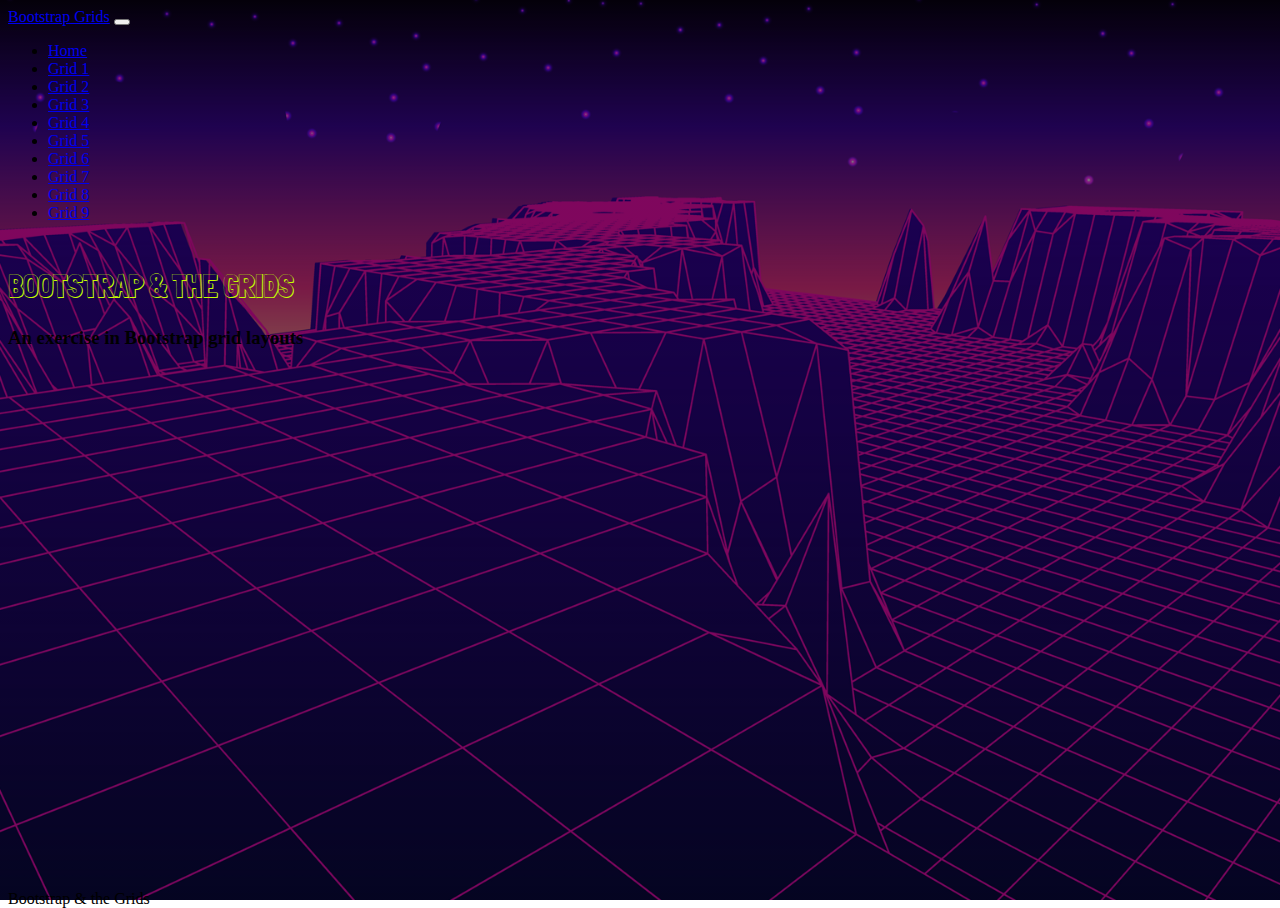
<file: index.html>
<!DOCTYPE html>
<html lang="en">
<head>
	<meta charset="UTF-8">
	<meta http-equiv="X-UA-Compatible" content="IE=edge">
	<meta name="viewport" content="width=device-width, initial-scale=1.0">
	<title>Bootstrap & The Grids</title>

	<!-- BOOTSTRAP CSS -->
	<link href="https://cdn.jsdelivr.net/npm/bootstrap@5.3.0-alpha2/dist/css/bootstrap.min.css" rel="stylesheet" integrity="sha384-aFq/bzH65dt+w6FI2ooMVUpc+21e0SRygnTpmBvdBgSdnuTN7QbdgL+OapgHtvPp" crossorigin="anonymous">

	<!-- Google Fonts-->
	<link rel="preconnect" href="https://fonts.googleapis.com">
	<link rel="preconnect" href="https://fonts.gstatic.com" crossorigin>
	<link href="https://fonts.googleapis.com/css2?family=Londrina+Shadow&display=swap" rel="stylesheet">

	<!-- Custom CSS-->
	<link rel="stylesheet" href="/css/site.css">


</head>

<body class="bgimage">
	


<header>

	   <nav class="navbar navbar-expand-lg navbar-dark bg-dark">
		   <div class="container-fluid">
			   <a class="navbar-brand" href="#">Bootstrap Grids</a>
			   <button class="navbar-toggler" type="button" data-bs-toggle="collapse"
				   data-bs-target="#navbarSupportedContent" aria-controls="navbarSupportedContent" aria-expanded="false"
				   aria-label="Toggle navigation">
				   <span class="navbar-toggler-icon"></span>
			   </button>
			   <div class="collapse navbar-collapse" id="navbarSupportedContent">
				   <ul class="navbar-nav me-auto mb-2 mb-lg-0">
					   <li class="nav-item">
						   <a class="nav-link active" aria-current="page" href="/index.html">Home</a>
					   </li>
					   <li class="nav-item">
						   <a class="nav-link" href="/grid1.html">Grid 1</a>
					   </li>
					   <li class="nav-item">
						   <a class="nav-link" href="/grid2.html">Grid 2</a>
					   </li>
					   <li class="nav-item">
						   <a class="nav-link" href="/grid3.html">Grid 3</a>
					   </li>
					     <li class="nav-item">
						   <a class="nav-link" href="/grid4.html">Grid 4</a>
					   </li>
					     <li class="nav-item">
						   <a class="nav-link" href="/grid5.html">Grid 5</a>
					   </li>
					     <li class="nav-item">
						   <a class="nav-link" href="/grid6.html">Grid 6</a>
					   </li>
					     <li class="nav-item">
						   <a class="nav-link" href="/grid7.html">Grid 7</a>
					   </li>
					     <li class="nav-item">
						   <a class="nav-link" href="/grid8.html">Grid 8</a>
					   </li>
					     <li class="nav-item">
						   <a class="nav-link" href="/grid9.html">Grid 9 </a>
					   </li>
				   </ul>
			   </div>
		   </div>
	   </nav>

</header>

<main>

	<div class="container d-flex justify-content-center align-items-center h-100">
		<div class="text-center">
		<h1 class="display-1 heroText">Bootstrap & the Grids</h1>
		<h3 class="text-light">An exercise in Bootstrap grid layouts</h3>
		</div>
	</div>

</main>

<footer class="bg-dark p-3">
	<div class="text-center">
		<span class="text-light">Bootstrap & the Grids</span>
	</div>
</footer>


<!-- Bootstrap JS -->	
<script src="https://cdn.jsdelivr.net/npm/bootstrap@5.3.0-alpha2/dist/js/bootstrap.bundle.min.js" integrity="sha384-qKXV1j0HvMUeCBQ+QVp7JcfGl760yU08IQ+GpUo5hlbpg51QRiuqHAJz8+BrxE/N" crossorigin="anonymous"></script>

</body>



</html>
</file>
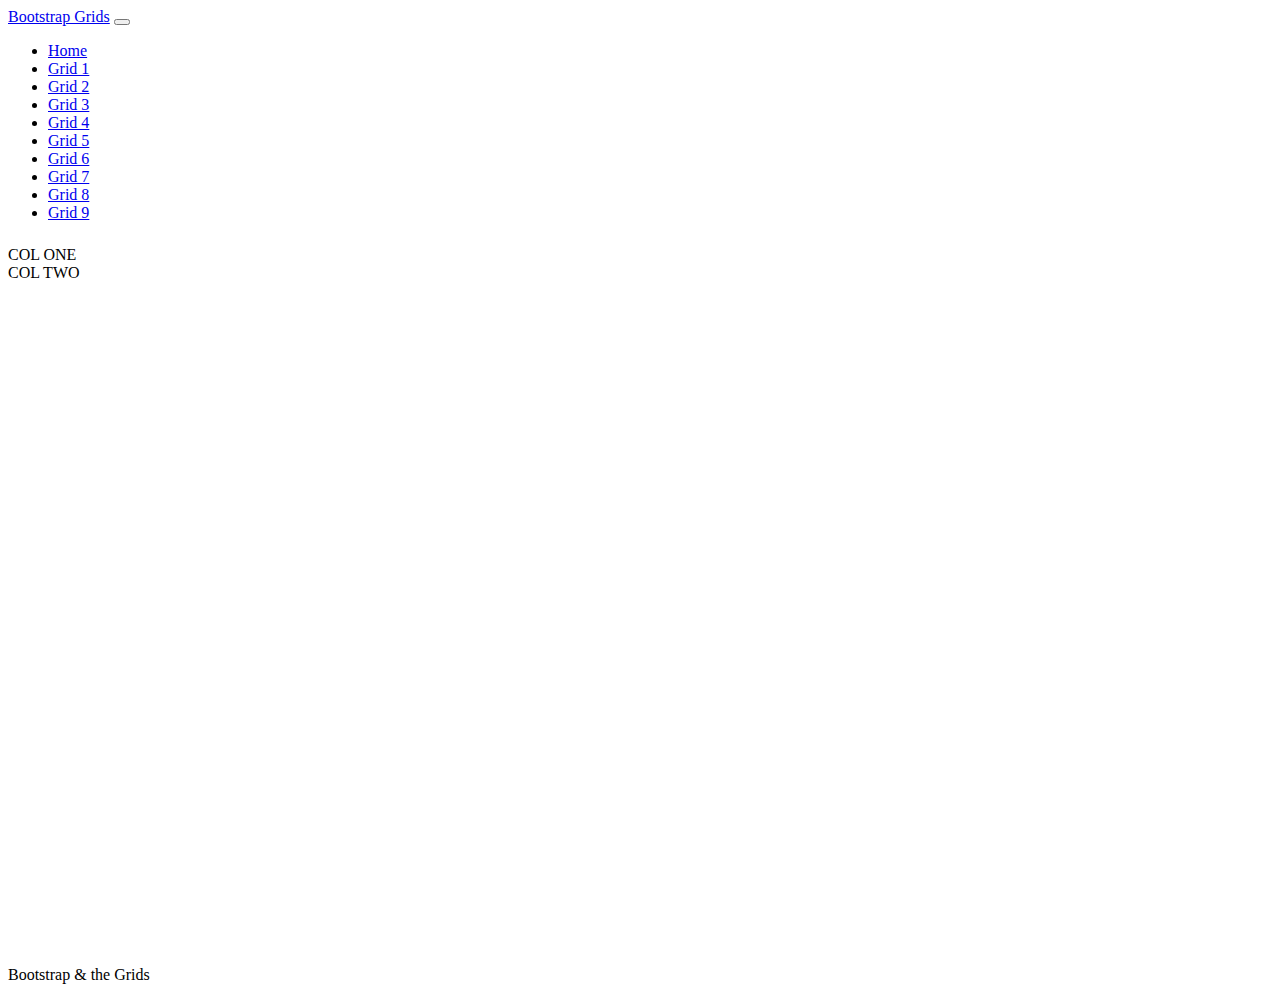
<file: grid1.html>
<!DOCTYPE html>
<html lang="en">
<head>
	<meta charset="UTF-8">
	<meta http-equiv="X-UA-Compatible" content="IE=edge">
	<meta name="viewport" content="width=device-width, initial-scale=1.0">
	<title>Bootstrap & The Grids</title>

	<!-- BOOTSTRAP CSS -->
	<link href="https://cdn.jsdelivr.net/npm/bootstrap@5.3.0-alpha2/dist/css/bootstrap.min.css" rel="stylesheet" integrity="sha384-aFq/bzH65dt+w6FI2ooMVUpc+21e0SRygnTpmBvdBgSdnuTN7QbdgL+OapgHtvPp" crossorigin="anonymous">

	<!-- Google Fonts-->
	<link rel="preconnect" href="https://fonts.googleapis.com">
	<link rel="preconnect" href="https://fonts.gstatic.com" crossorigin>
	<link href="https://fonts.googleapis.com/css2?family=Londrina+Shadow&display=swap" rel="stylesheet">

	<!-- Custom CSS-->
	<link rel="stylesheet" href="/css/site.css">


</head>

<body>
	


<header>

	   <nav class="navbar navbar-expand-lg navbar-dark bg-dark">
		   <div class="container-fluid">
			   <a class="navbar-brand" href="#">Bootstrap Grids</a>
			   <button class="navbar-toggler" type="button" data-bs-toggle="collapse"
				   data-bs-target="#navbarSupportedContent" aria-controls="navbarSupportedContent" aria-expanded="false"
				   aria-label="Toggle navigation">
				   <span class="navbar-toggler-icon"></span>
			   </button>
			   <div class="collapse navbar-collapse" id="navbarSupportedContent">
				   <ul class="navbar-nav me-auto mb-2 mb-lg-0">
					   <li class="nav-item">
						   <a class="nav-link"  href="/index.html">Home</a>
					   </li>
					   <li class="nav-item">
						   <a class="nav-link active" aria-current="page" href="/grid1.html">Grid 1</a>
					   </li>
					   <li class="nav-item">
						   <a class="nav-link" href="/grid2.html">Grid 2</a>
					   </li>
					   <li class="nav-item">
						   <a class="nav-link" href="/grid3.html">Grid 3</a>
					   </li>
					     <li class="nav-item">
						   <a class="nav-link" href="/grid4.html">Grid 4</a>
					   </li>
					     <li class="nav-item">
						   <a class="nav-link" href="/grid5.html">Grid 5</a>
					   </li>
					     <li class="nav-item">
						   <a class="nav-link" href="/grid6.html">Grid 6</a>
					   </li>
					     <li class="nav-item">
						   <a class="nav-link" href="/grid7.html">Grid 7</a>
					   </li>
					     <li class="nav-item">
						   <a class="nav-link" href="/grid8.html">Grid 8</a>
					   </li>
					     <li class="nav-item">
						   <a class="nav-link" href="/grid9.html">Grid 9 </a>
					   </li>
				   </ul>
			   </div>
		   </div>
	   </nav>

</header>

<main class="container">
	<div class="minHeight row row-cols-1 row-cols-md-2">
		<div class="col">
			<article class="h-100 text-light p-3 bg-dark">COL ONE</article>
		</div>
		<div class="col">
			<article class="h-100 text-light p-3 bg-secondary">COL TWO</article>
		</div>
	</div>

</main>

<footer class="bg-dark p-3">
	<div class="text-center">
		<span class="text-light">Bootstrap & the Grids</span>
	</div>
</footer>


<!-- Bootstrap JS -->	
<script src="https://cdn.jsdelivr.net/npm/bootstrap@5.3.0-alpha2/dist/js/bootstrap.bundle.min.js" integrity="sha384-qKXV1j0HvMUeCBQ+QVp7JcfGl760yU08IQ+GpUo5hlbpg51QRiuqHAJz8+BrxE/N" crossorigin="anonymous"></script>

</body>



</html>
</file>
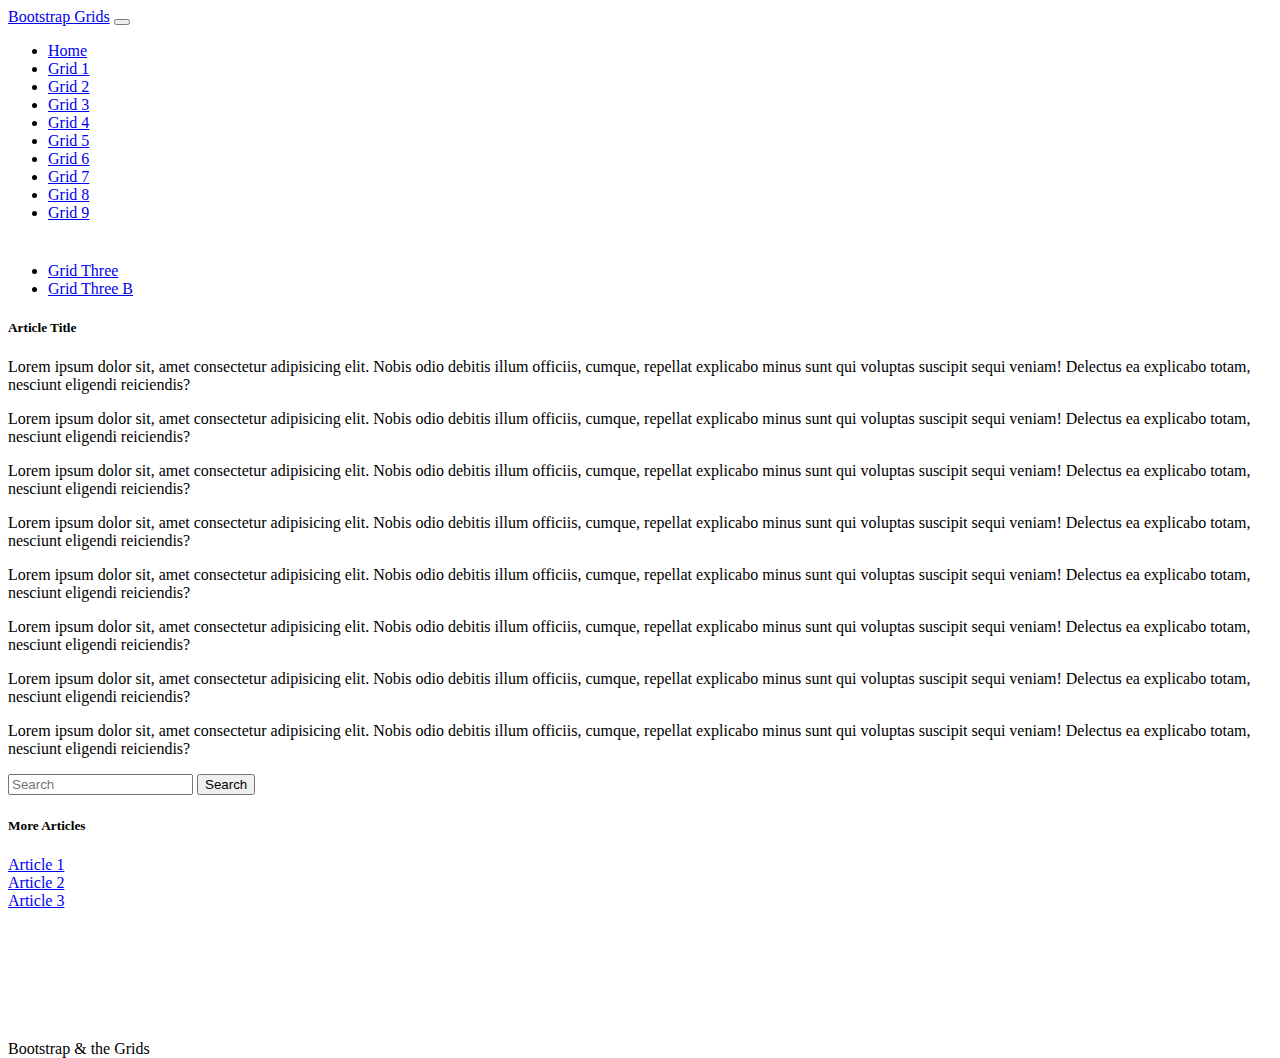
<file: grid3b.html>
<!DOCTYPE html>
<html lang="en">
<head>
	<meta charset="UTF-8">
	<meta http-equiv="X-UA-Compatible" content="IE=edge">
	<meta name="viewport" content="width=device-width, initial-scale=1.0">
	<title>Bootstrap & The Grids</title>

	<!-- BOOTSTRAP CSS -->
	<link href="https://cdn.jsdelivr.net/npm/bootstrap@5.3.0-alpha2/dist/css/bootstrap.min.css" rel="stylesheet" integrity="sha384-aFq/bzH65dt+w6FI2ooMVUpc+21e0SRygnTpmBvdBgSdnuTN7QbdgL+OapgHtvPp" crossorigin="anonymous">

	<!-- Google Fonts-->
	<link rel="preconnect" href="https://fonts.googleapis.com">
	<link rel="preconnect" href="https://fonts.gstatic.com" crossorigin>
	<link href="https://fonts.googleapis.com/css2?family=Londrina+Shadow&display=swap" rel="stylesheet">

	<!-- Custom CSS-->
	<link rel="stylesheet" href="/css/site.css">


</head>

<body>
	


<header>

	   <nav class="navbar navbar-expand-lg navbar-dark bg-dark">
		   <div class="container-fluid">
			   <a class="navbar-brand" href="#">Bootstrap Grids</a>
			   <button class="navbar-toggler" type="button" data-bs-toggle="collapse"
				   data-bs-target="#navbarSupportedContent" aria-controls="navbarSupportedContent" aria-expanded="false"
				   aria-label="Toggle navigation">
				   <span class="navbar-toggler-icon"></span>
			   </button>
			   <div class="collapse navbar-collapse" id="navbarSupportedContent">
				   <ul class="navbar-nav me-auto mb-2 mb-lg-0">
					   <li class="nav-item">
						   <a class="nav-link"  href="/index.html">Home</a>
					   </li>
					   <li class="nav-item">
						   <a class="nav-link" href="/grid1.html">Grid 1</a>
					   </li>
					   <li class="nav-item">
						   <a class="nav-link" href="/grid2.html">Grid 2</a>
					   </li>
					   <li class="nav-item">
						   <a class="nav-link active" aria-current="page" href="/grid3.html">Grid 3</a>
					   </li>
					     <li class="nav-item">
						   <a class="nav-link" href="/grid4.html">Grid 4</a>
					   </li>
					     <li class="nav-item">
						   <a class="nav-link" href="/grid5.html">Grid 5</a>
					   </li>
					     <li class="nav-item">
						   <a class="nav-link" href="/grid6.html">Grid 6</a>
					   </li>
					     <li class="nav-item">
						   <a class="nav-link" href="/grid7.html">Grid 7</a>
					   </li>
					     <li class="nav-item">
						   <a class="nav-link" href="/grid8.html">Grid 8</a>
					   </li>
					     <li class="nav-item">
						   <a class="nav-link" href="/grid9.html">Grid 9 </a>
					   </li>
				   </ul>
			   </div>
		   </div>
	   </nav>

</header>

<main class="container">
	<ul class="nav nav-pills mb-1">
		<li class="nav-item">
			<a class="nav-link" href="/grid3.html">Grid Three</a>
		</li>
		<li class="nav-item">
			<a class="nav-link active" aria-current="page" href="/grid3b.html">Grid Three B</a>
		</li>
	</ul>
	<div class="minHeight row">
		<div class="col-7">
			<article class="h-100 bg-secondary text-light p-2">
				<h5>Article Title</h5>
				<p>Lorem ipsum dolor sit, amet consectetur adipisicing elit. Nobis odio debitis illum officiis, cumque, repellat explicabo minus sunt qui voluptas suscipit sequi veniam! Delectus ea explicabo totam, nesciunt eligendi reiciendis?</p>
				<p>Lorem ipsum dolor sit, amet consectetur adipisicing elit. Nobis odio debitis illum officiis, cumque, repellat explicabo minus sunt qui voluptas suscipit sequi veniam! Delectus ea explicabo totam, nesciunt eligendi reiciendis?</p>
				<p>Lorem ipsum dolor sit, amet consectetur adipisicing elit. Nobis odio debitis illum officiis, cumque, repellat explicabo minus sunt qui voluptas suscipit sequi veniam! Delectus ea explicabo totam, nesciunt eligendi reiciendis?</p>
				<p>Lorem ipsum dolor sit, amet consectetur adipisicing elit. Nobis odio debitis illum officiis, cumque, repellat explicabo minus sunt qui voluptas suscipit sequi veniam! Delectus ea explicabo totam, nesciunt eligendi reiciendis?</p>
				<p>Lorem ipsum dolor sit, amet consectetur adipisicing elit. Nobis odio debitis illum officiis, cumque, repellat explicabo minus sunt qui voluptas suscipit sequi veniam! Delectus ea explicabo totam, nesciunt eligendi reiciendis?</p>
				<p>Lorem ipsum dolor sit, amet consectetur adipisicing elit. Nobis odio debitis illum officiis, cumque, repellat explicabo minus sunt qui voluptas suscipit sequi veniam! Delectus ea explicabo totam, nesciunt eligendi reiciendis?</p>
				<p>Lorem ipsum dolor sit, amet consectetur adipisicing elit. Nobis odio debitis illum officiis, cumque, repellat explicabo minus sunt qui voluptas suscipit sequi veniam! Delectus ea explicabo totam, nesciunt eligendi reiciendis?</p>
				<p>Lorem ipsum dolor sit, amet consectetur adipisicing elit. Nobis odio debitis illum officiis, cumque, repellat explicabo minus sunt qui voluptas suscipit sequi veniam! Delectus ea explicabo totam, nesciunt eligendi reiciendis?</p>
			</article>
		</div>

		<div class="col-5">

			<aside class="bg-secondary text-light mb-2 d-flex p-3 gap-2">

				<input placeholder="Search" class="form-control">
				<button class="btn btn-outline-light">Search</button>

			</aside>

			<aside class="bg-dark text-light p-4">

				<h5>More Articles</h5>
				<article class="ps-4"><a href=#>Article 1</a></article>
				<article class="ps-4"><a href=#>Article 2</a></article>
				<article class="ps-4"><a href=#>Article 3</a></article>
				
			</aside>	
		</div>
	</div>
</main>

<footer class="bg-dark p-3">
	<div class="text-center">
		<span class="text-light">Bootstrap & the Grids</span>
	</div>
</footer>


<!-- Bootstrap JS -->	
<script src="https://cdn.jsdelivr.net/npm/bootstrap@5.3.0-alpha2/dist/js/bootstrap.bundle.min.js" integrity="sha384-qKXV1j0HvMUeCBQ+QVp7JcfGl760yU08IQ+GpUo5hlbpg51QRiuqHAJz8+BrxE/N" crossorigin="anonymous"></script>

</body>



</html>
</file>
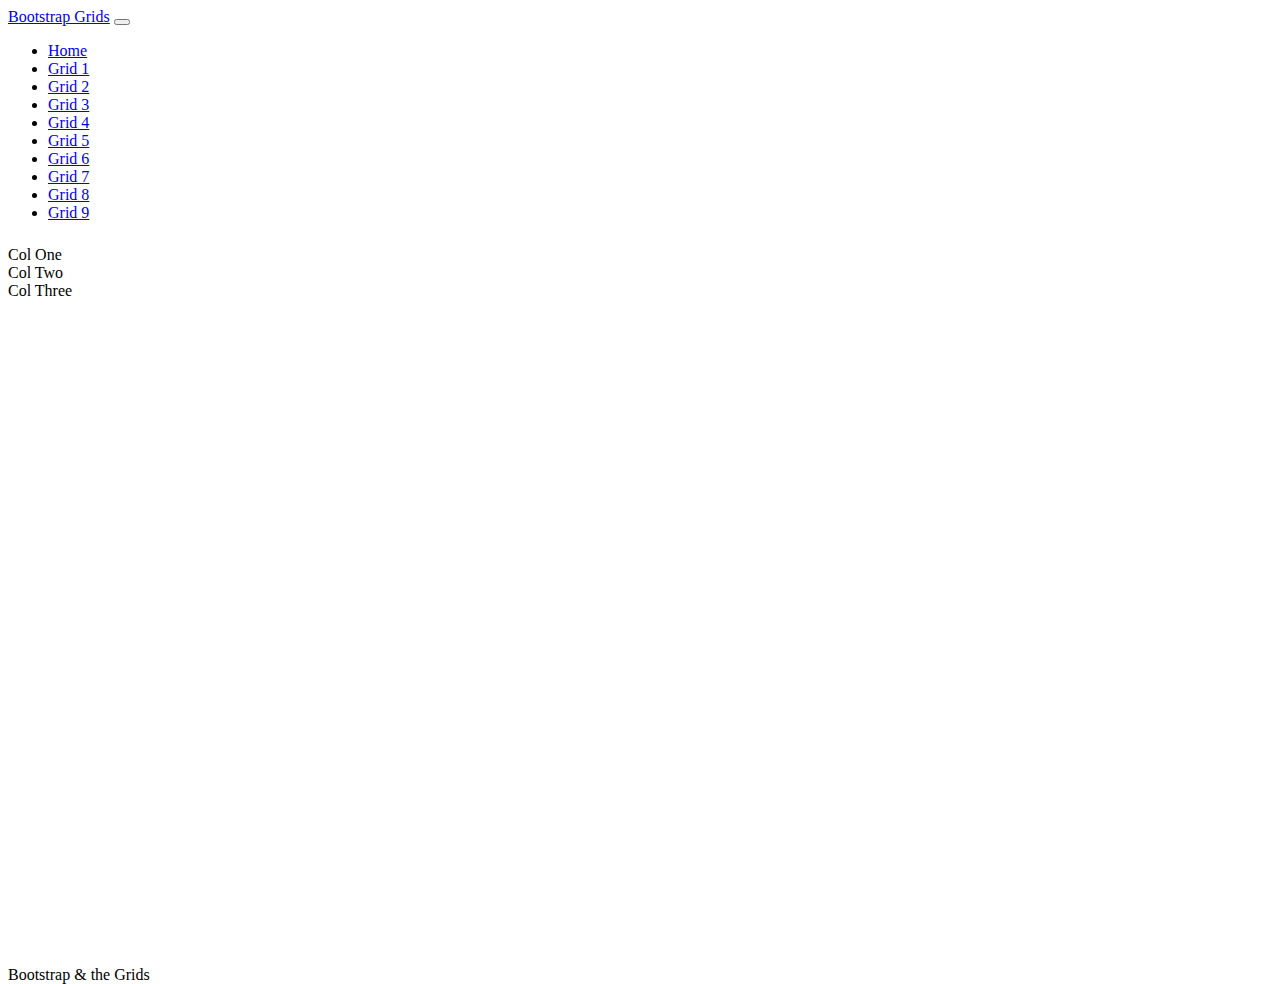
<file: grid4.html>
<!DOCTYPE html>
<html lang="en">
<head>
	<meta charset="UTF-8">
	<meta http-equiv="X-UA-Compatible" content="IE=edge">
	<meta name="viewport" content="width=device-width, initial-scale=1.0">
	<title>Bootstrap & The Grids</title>

	<!-- BOOTSTRAP CSS -->
	<link href="https://cdn.jsdelivr.net/npm/bootstrap@5.3.0-alpha2/dist/css/bootstrap.min.css" rel="stylesheet" integrity="sha384-aFq/bzH65dt+w6FI2ooMVUpc+21e0SRygnTpmBvdBgSdnuTN7QbdgL+OapgHtvPp" crossorigin="anonymous">

	<!-- Google Fonts-->
	<link rel="preconnect" href="https://fonts.googleapis.com">
	<link rel="preconnect" href="https://fonts.gstatic.com" crossorigin>
	<link href="https://fonts.googleapis.com/css2?family=Londrina+Shadow&display=swap" rel="stylesheet">

	<!-- Custom CSS-->
	<link rel="stylesheet" href="/css/site.css">


</head>

<body>
	


<header>

	   <nav class="navbar navbar-expand-lg navbar-dark bg-dark">
		   <div class="container-fluid">
			   <a class="navbar-brand" href="#">Bootstrap Grids</a>
			   <button class="navbar-toggler" type="button" data-bs-toggle="collapse"
				   data-bs-target="#navbarSupportedContent" aria-controls="navbarSupportedContent" aria-expanded="false"
				   aria-label="Toggle navigation">
				   <span class="navbar-toggler-icon"></span>
			   </button>
			   <div class="collapse navbar-collapse" id="navbarSupportedContent">
				   <ul class="navbar-nav me-auto mb-2 mb-lg-0">
					   <li class="nav-item">
						   <a class="nav-link"  href="/index.html">Home</a>
					   </li>
					   <li class="nav-item">
						   <a class="nav-link" href="/grid1.html">Grid 1</a>
					   </li>
					   <li class="nav-item">
						   <a class="nav-link" href="/grid2.html">Grid 2</a>
					   </li>
					   <li class="nav-item">
						   <a class="nav-link" href="/grid3.html">Grid 3</a>
					   </li>
					     <li class="nav-item">
						   <a class="nav-link active" aria-current="page" href="/grid4.html">Grid 4</a>
					   </li>
					     <li class="nav-item">
						   <a class="nav-link" href="/grid5.html">Grid 5</a>
					   </li>
					     <li class="nav-item">
						   <a class="nav-link" href="/grid6.html">Grid 6</a>
					   </li>
					     <li class="nav-item">
						   <a class="nav-link" href="/grid7.html">Grid 7</a>
					   </li>
					     <li class="nav-item">
						   <a class="nav-link" href="/grid8.html">Grid 8</a>
					   </li>
					     <li class="nav-item">
						   <a class="nav-link" href="/grid9.html">Grid 9 </a>
					   </li>
				   </ul>
			   </div>
		   </div>
	   </nav>

</header>

<main class="container">
	<div class="minHeight row row-cols-1 row-cols-md-3">
		<div class="col">
			<article class="bg-secondary text-light h-100 m-1">
				Col One
			</article>
		</div>
		<div class="col">
			<article class="bg-dark text-light h-100 m-1">
				Col Two
			</article>
		</div>
		<div class="col">
			<article class="bg-secondary text-light h-100 m-1">
				Col Three
			</article>
		</div>
	</div>

</main>

<footer class="bg-dark p-3">
	<div class="text-center">
		<span class="text-light">Bootstrap & the Grids</span>
	</div>
</footer>


<!-- Bootstrap JS -->	
<script src="https://cdn.jsdelivr.net/npm/bootstrap@5.3.0-alpha2/dist/js/bootstrap.bundle.min.js" integrity="sha384-qKXV1j0HvMUeCBQ+QVp7JcfGl760yU08IQ+GpUo5hlbpg51QRiuqHAJz8+BrxE/N" crossorigin="anonymous"></script>

</body>



</html>
</file>
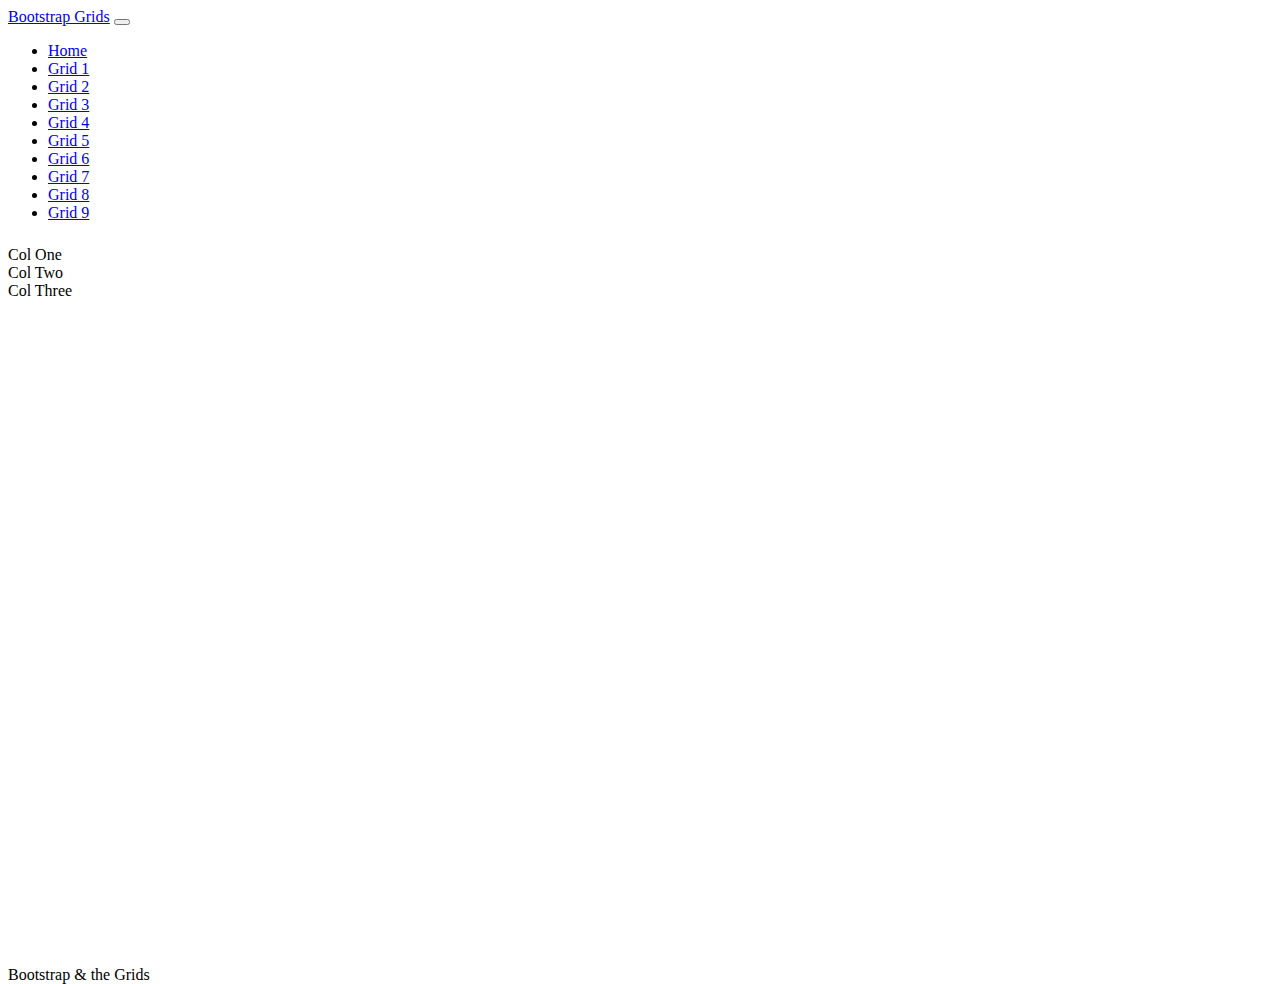
<file: grid5.html>
<!DOCTYPE html>
<html lang="en">
<head>
	<meta charset="UTF-8">
	<meta http-equiv="X-UA-Compatible" content="IE=edge">
	<meta name="viewport" content="width=device-width, initial-scale=1.0">
	<title>Bootstrap & The Grids</title>

	<!-- BOOTSTRAP CSS -->
	<link href="https://cdn.jsdelivr.net/npm/bootstrap@5.3.0-alpha2/dist/css/bootstrap.min.css" rel="stylesheet" integrity="sha384-aFq/bzH65dt+w6FI2ooMVUpc+21e0SRygnTpmBvdBgSdnuTN7QbdgL+OapgHtvPp" crossorigin="anonymous">

	<!-- Google Fonts-->
	<link rel="preconnect" href="https://fonts.googleapis.com">
	<link rel="preconnect" href="https://fonts.gstatic.com" crossorigin>
	<link href="https://fonts.googleapis.com/css2?family=Londrina+Shadow&display=swap" rel="stylesheet">

	<!-- Custom CSS-->
	<link rel="stylesheet" href="/css/site.css">


</head>

<body>
	


<header>

	   <nav class="navbar navbar-expand-lg navbar-dark bg-dark">
		   <div class="container-fluid">
			   <a class="navbar-brand" href="#">Bootstrap Grids</a>
			   <button class="navbar-toggler" type="button" data-bs-toggle="collapse"
				   data-bs-target="#navbarSupportedContent" aria-controls="navbarSupportedContent" aria-expanded="false"
				   aria-label="Toggle navigation">
				   <span class="navbar-toggler-icon"></span>
			   </button>
			   <div class="collapse navbar-collapse" id="navbarSupportedContent">
				   <ul class="navbar-nav me-auto mb-2 mb-lg-0">
					   <li class="nav-item">
						   <a class="nav-link"  href="/index.html">Home</a>
					   </li>
					   <li class="nav-item">
						   <a class="nav-link" href="/grid1.html">Grid 1</a>
					   </li>
					   <li class="nav-item">
						   <a class="nav-link" href="/grid2.html">Grid 2</a>
					   </li>
					   <li class="nav-item">
						   <a class="nav-link" href="/grid3.html">Grid 3</a>
					   </li>
					     <li class="nav-item">
						   <a class="nav-link" href="/grid4.html">Grid 4</a>
					   </li>
					     <li class="nav-item">
						   <a class="nav-link active" aria-current="page" href="/grid5.html">Grid 5</a>
					   </li>
					     <li class="nav-item">
						   <a class="nav-link" href="/grid6.html">Grid 6</a>
					   </li>
					     <li class="nav-item">
						   <a class="nav-link" href="/grid7.html">Grid 7</a>
					   </li>
					     <li class="nav-item">
						   <a class="nav-link" href="/grid8.html">Grid 8</a>
					   </li>
					     <li class="nav-item">
						   <a class="nav-link" href="/grid9.html">Grid 9 </a>
					   </li>
				   </ul>
			   </div>
		   </div>
	   </nav>

</header>

<main class="container">
	<div class="minHeight row row-cols-1 gy-1 ">
		<div class="col col-md-3">
			<article class="bg-secondary text-light h-100 m-1">
				Col One
			</article>
		</div>
		<div class="col col-md-6">
			<article class="bg-dark text-light h-100 m-1">
				Col Two
			</article>
		</div>
		<div class="col col-md-3">
			<article class="bg-secondary text-light h-100 m-1">
				Col Three
			</article>
		</div>
	</div>

</main>

<footer class="bg-dark p-3">
	<div class="text-center">
		<span class="text-light">Bootstrap & the Grids</span>
	</div>
</footer>


<!-- Bootstrap JS -->	
<script src="https://cdn.jsdelivr.net/npm/bootstrap@5.3.0-alpha2/dist/js/bootstrap.bundle.min.js" integrity="sha384-qKXV1j0HvMUeCBQ+QVp7JcfGl760yU08IQ+GpUo5hlbpg51QRiuqHAJz8+BrxE/N" crossorigin="anonymous"></script>

</body>



</html>
</file>
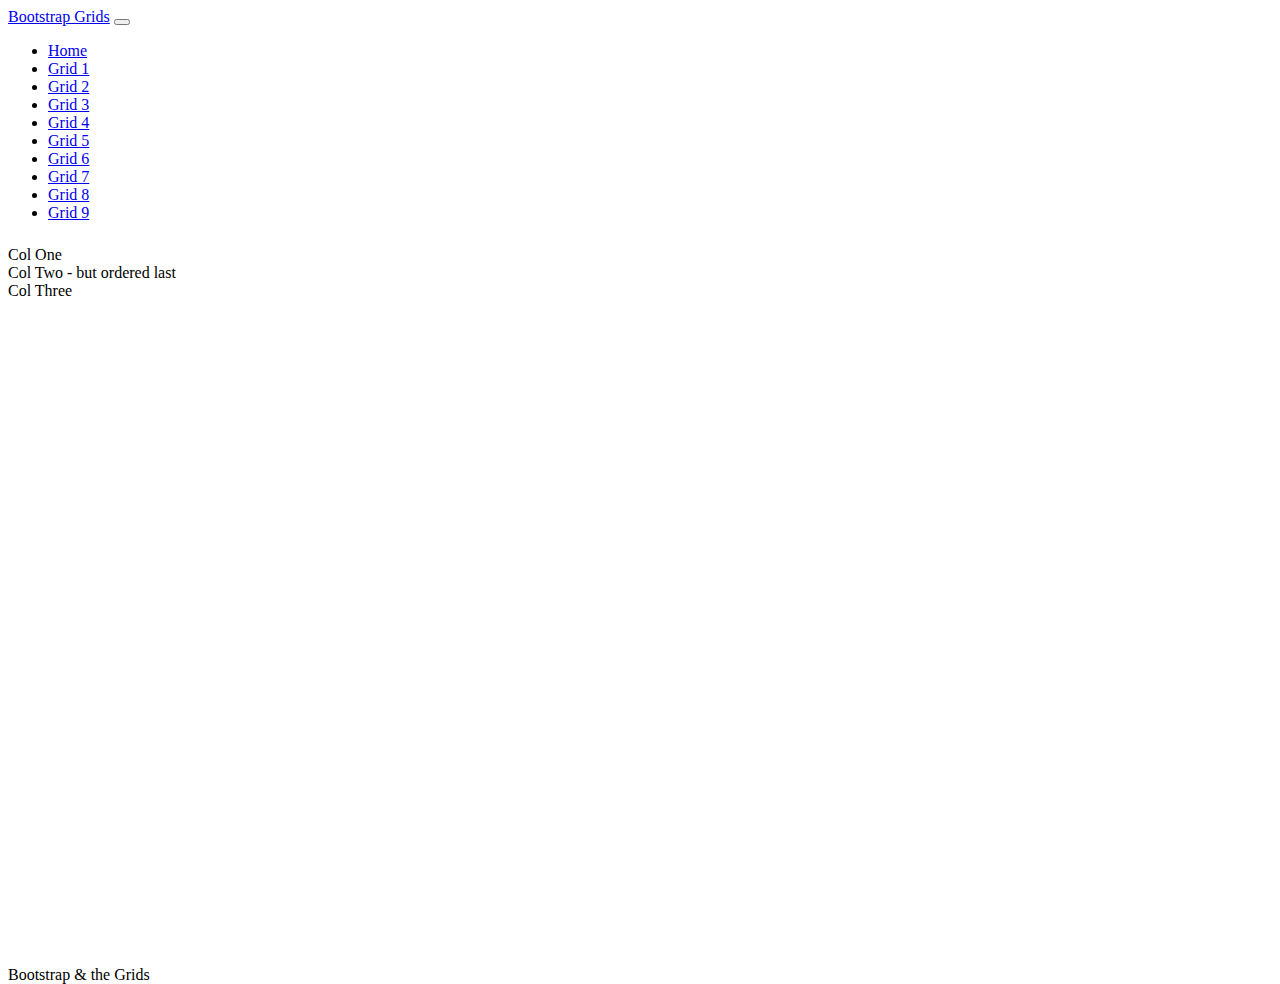
<file: grid6.html>
<!DOCTYPE html>
<html lang="en">
<head>
	<meta charset="UTF-8">
	<meta http-equiv="X-UA-Compatible" content="IE=edge">
	<meta name="viewport" content="width=device-width, initial-scale=1.0">
	<title>Bootstrap & The Grids</title>

	<!-- BOOTSTRAP CSS -->
	<link href="https://cdn.jsdelivr.net/npm/bootstrap@5.3.0-alpha2/dist/css/bootstrap.min.css" rel="stylesheet" integrity="sha384-aFq/bzH65dt+w6FI2ooMVUpc+21e0SRygnTpmBvdBgSdnuTN7QbdgL+OapgHtvPp" crossorigin="anonymous">

	<!-- Google Fonts-->
	<link rel="preconnect" href="https://fonts.googleapis.com">
	<link rel="preconnect" href="https://fonts.gstatic.com" crossorigin>
	<link href="https://fonts.googleapis.com/css2?family=Londrina+Shadow&display=swap" rel="stylesheet">

	<!-- Custom CSS-->
	<link rel="stylesheet" href="/css/site.css">


</head>

<body>
	


<header>

	   <nav class="navbar navbar-expand-lg navbar-dark bg-dark">
		   <div class="container-fluid">
			   <a class="navbar-brand" href="#">Bootstrap Grids</a>
			   <button class="navbar-toggler" type="button" data-bs-toggle="collapse"
				   data-bs-target="#navbarSupportedContent" aria-controls="navbarSupportedContent" aria-expanded="false"
				   aria-label="Toggle navigation">
				   <span class="navbar-toggler-icon"></span>
			   </button>
			   <div class="collapse navbar-collapse" id="navbarSupportedContent">
				   <ul class="navbar-nav me-auto mb-2 mb-lg-0">
					   <li class="nav-item">
						   <a class="nav-link"  href="/index.html">Home</a>
					   </li>
					   <li class="nav-item">
						   <a class="nav-link" href="/grid1.html">Grid 1</a>
					   </li>
					   <li class="nav-item">
						   <a class="nav-link" href="/grid2.html">Grid 2</a>
					   </li>
					   <li class="nav-item">
						   <a class="nav-link" href="/grid3.html">Grid 3</a>
					   </li>
					     <li class="nav-item">
						   <a class="nav-link" href="/grid4.html">Grid 4</a>
					   </li>
					     <li class="nav-item">
						   <a class="nav-link" href="/grid5.html">Grid 5</a>
					   </li>
					     <li class="nav-item">
						   <a class="nav-link active" aria-current="page" href="/grid6.html">Grid 6</a>
					   </li>
					     <li class="nav-item">
						   <a class="nav-link" href="/grid7.html">Grid 7</a>
					   </li>
					     <li class="nav-item">
						   <a class="nav-link" href="/grid8.html">Grid 8</a>
					   </li>
					     <li class="nav-item">
						   <a class="nav-link" href="/grid9.html">Grid 9 </a>
					   </li>
				   </ul>
			   </div>
		   </div>
	   </nav>

</header>

<main class="container">
	<div class=" minHeight row row-cols-1 gy-2">
		<div class="col col-md-12">
			<article class="bg-secondary h-100 text-light p-2">Col One</article>
		</div>
		<div class="col col-md-6 order-md-last">
			<article class="bg-dark h-100 text-light p-2">Col Two - but ordered last</article>
		</div>
		<div class="col col-md-6">
			<article class="bg-secondary h-100 text-light p-2">Col Three</article>
		</div>
	</div>

</main>

<footer class="bg-dark p-3">
	<div class="text-center">
		<span class="text-light">Bootstrap & the Grids</span>
	</div>
</footer>


<!-- Bootstrap JS -->	
<script src="https://cdn.jsdelivr.net/npm/bootstrap@5.3.0-alpha2/dist/js/bootstrap.bundle.min.js" integrity="sha384-qKXV1j0HvMUeCBQ+QVp7JcfGl760yU08IQ+GpUo5hlbpg51QRiuqHAJz8+BrxE/N" crossorigin="anonymous"></script>

</body>



</html>
</file>
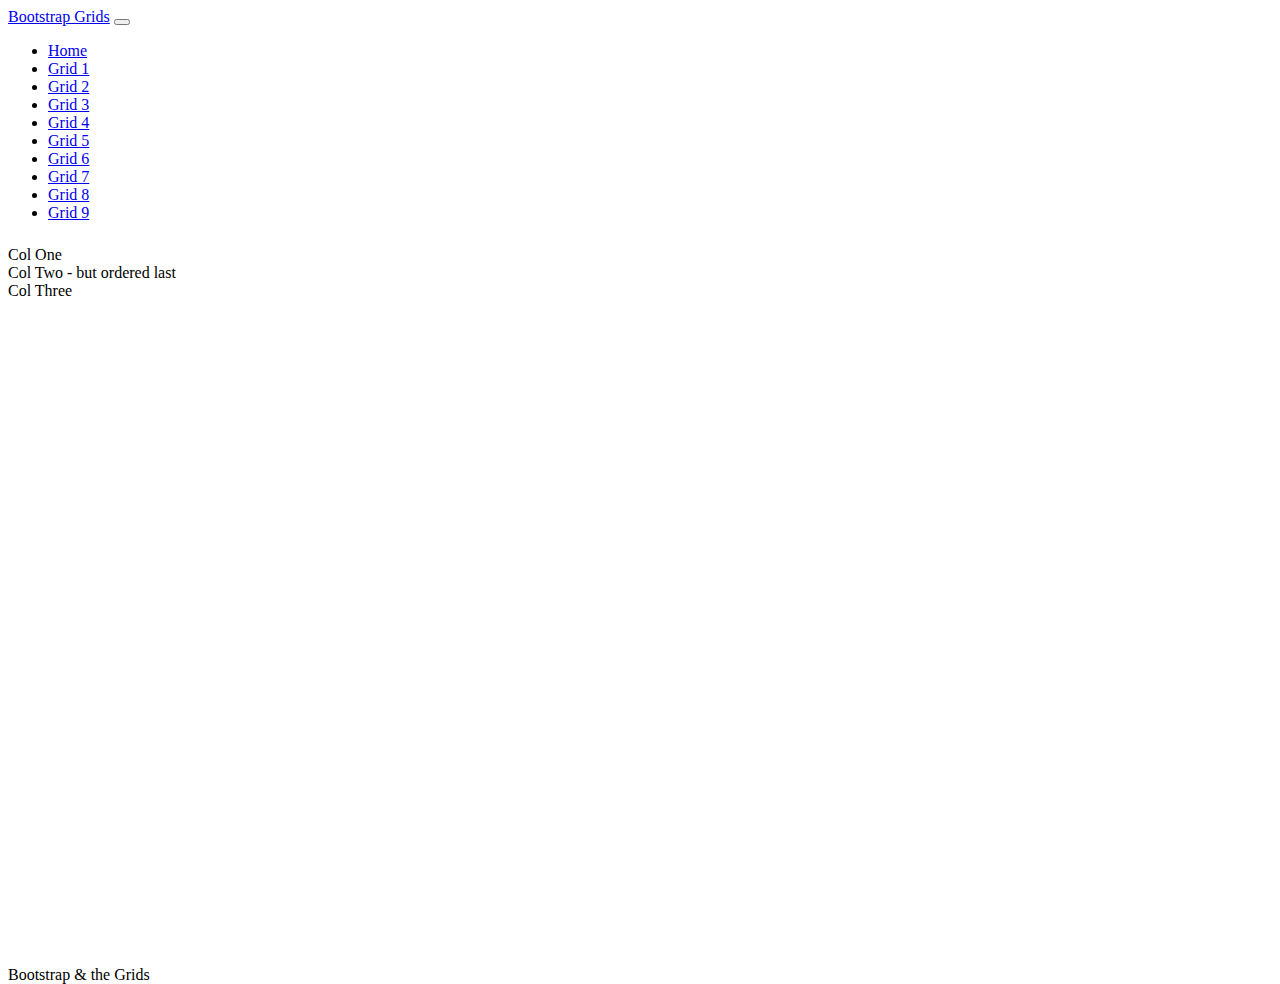
<file: grid7.html>
<!DOCTYPE html>
<html lang="en">
<head>
	<meta charset="UTF-8">
	<meta http-equiv="X-UA-Compatible" content="IE=edge">
	<meta name="viewport" content="width=device-width, initial-scale=1.0">
	<title>Bootstrap & The Grids</title>

	<!-- BOOTSTRAP CSS -->
	<link href="https://cdn.jsdelivr.net/npm/bootstrap@5.3.0-alpha2/dist/css/bootstrap.min.css" rel="stylesheet" integrity="sha384-aFq/bzH65dt+w6FI2ooMVUpc+21e0SRygnTpmBvdBgSdnuTN7QbdgL+OapgHtvPp" crossorigin="anonymous">

	<!-- Google Fonts-->
	<link rel="preconnect" href="https://fonts.googleapis.com">
	<link rel="preconnect" href="https://fonts.gstatic.com" crossorigin>
	<link href="https://fonts.googleapis.com/css2?family=Londrina+Shadow&display=swap" rel="stylesheet">

	<!-- Custom CSS-->
	<link rel="stylesheet" href="/css/site.css">


</head>

<body>
	


<header>

	   <nav class="navbar navbar-expand-lg navbar-dark bg-dark">
		   <div class="container-fluid">
			   <a class="navbar-brand" href="#">Bootstrap Grids</a>
			   <button class="navbar-toggler" type="button" data-bs-toggle="collapse"
				   data-bs-target="#navbarSupportedContent" aria-controls="navbarSupportedContent" aria-expanded="false"
				   aria-label="Toggle navigation">
				   <span class="navbar-toggler-icon"></span>
			   </button>
			   <div class="collapse navbar-collapse" id="navbarSupportedContent">
				   <ul class="navbar-nav me-auto mb-2 mb-lg-0">
					   <li class="nav-item">
						   <a class="nav-link"  href="/index.html">Home</a>
					   </li>
					   <li class="nav-item">
						   <a class="nav-link" href="/grid1.html">Grid 1</a>
					   </li>
					   <li class="nav-item">
						   <a class="nav-link" href="/grid2.html">Grid 2</a>
					   </li>
					   <li class="nav-item">
						   <a class="nav-link" href="/grid3.html">Grid 3</a>
					   </li>
					     <li class="nav-item">
						   <a class="nav-link" href="/grid4.html">Grid 4</a>
					   </li>
					     <li class="nav-item">
						   <a class="nav-link" href="/grid5.html">Grid 5</a>
					   </li>
					     <li class="nav-item">
						   <a class="nav-link" href="/grid6.html">Grid 6</a>
					   </li>
					     <li class="nav-item">
						   <a class="nav-link active" aria-current="page" href="/grid7.html">Grid 7</a>
					   </li>
					     <li class="nav-item">
						   <a class="nav-link" href="/grid8.html">Grid 8</a>
					   </li>
					     <li class="nav-item">
						   <a class="nav-link" href="/grid9.html">Grid 9 </a>
					   </li>
				   </ul>
			   </div>
		   </div>
	   </nav>

</header>

<main class="container-fluid">
	<div class=" minHeight row row-cols-1 gy-2">
		<div class="col col-md-12">
			<article class="bg-secondary h-100 text-light p-2">Col One</article>
		</div>
		<div class="col col-md-6 order-md-last">
			<article class="bg-dark h-100 text-light p-2">Col Two - but ordered last</article>
		</div>
		<div class="col col-md-6">
			<article class="bg-secondary h-100 text-light p-2">Col Three</article>
		</div>
	</div>

</main>

<footer class="bg-dark p-3">
	<div class="text-center">
		<span class="text-light">Bootstrap & the Grids</span>
	</div>
</footer>


<!-- Bootstrap JS -->	
<script src="https://cdn.jsdelivr.net/npm/bootstrap@5.3.0-alpha2/dist/js/bootstrap.bundle.min.js" integrity="sha384-qKXV1j0HvMUeCBQ+QVp7JcfGl760yU08IQ+GpUo5hlbpg51QRiuqHAJz8+BrxE/N" crossorigin="anonymous"></script>

</body>



</html>
</file>
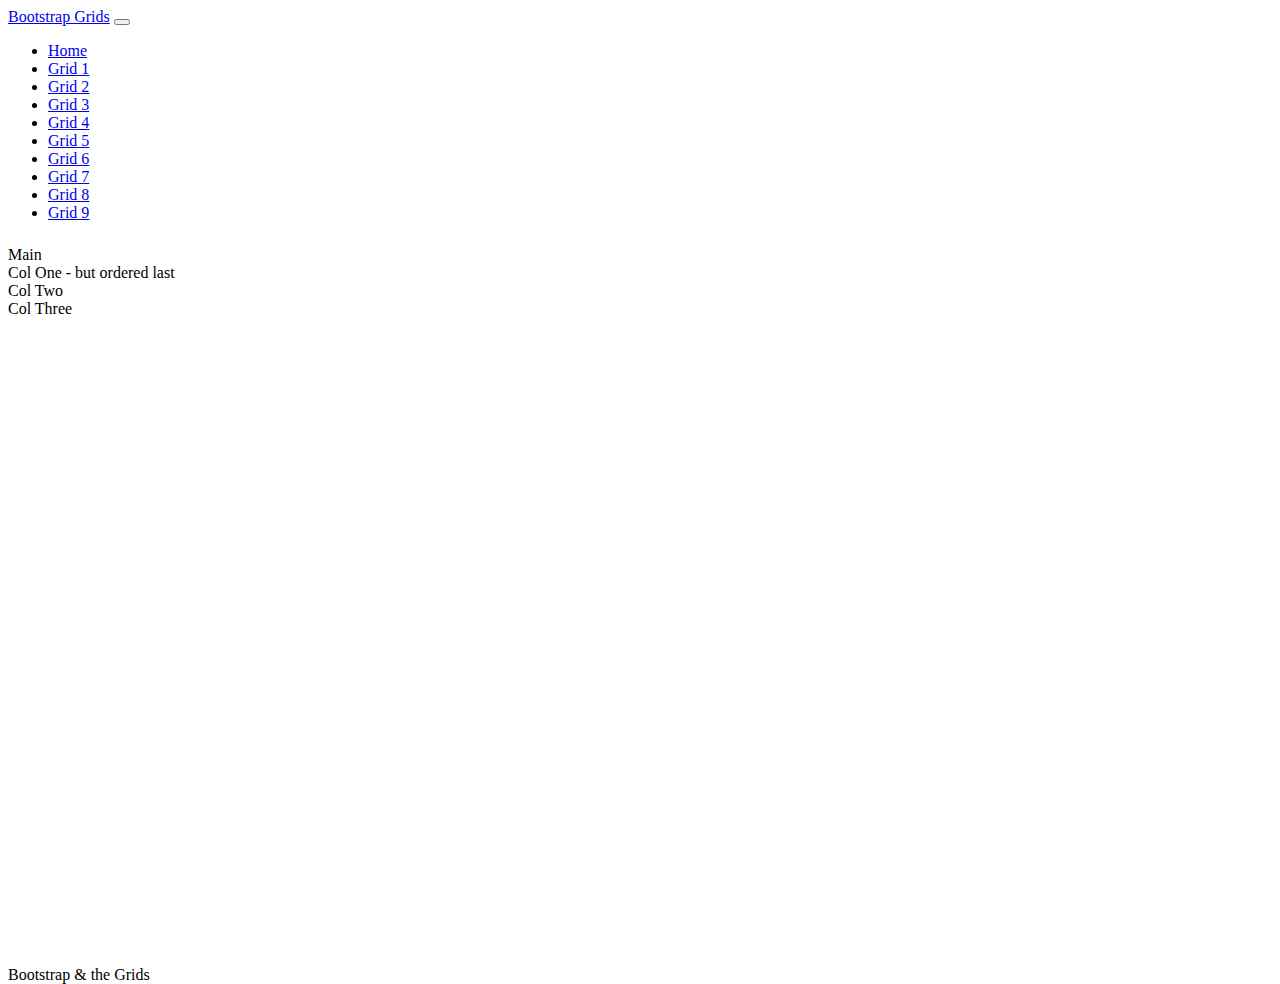
<file: grid8.html>
<!DOCTYPE html>
<html lang="en">
<head>
	<meta charset="UTF-8">
	<meta http-equiv="X-UA-Compatible" content="IE=edge">
	<meta name="viewport" content="width=device-width, initial-scale=1.0">
	<title>Bootstrap & The Grids</title>

	<!-- BOOTSTRAP CSS -->
	<link href="https://cdn.jsdelivr.net/npm/bootstrap@5.3.0-alpha2/dist/css/bootstrap.min.css" rel="stylesheet" integrity="sha384-aFq/bzH65dt+w6FI2ooMVUpc+21e0SRygnTpmBvdBgSdnuTN7QbdgL+OapgHtvPp" crossorigin="anonymous">

	<!-- Google Fonts-->
	<link rel="preconnect" href="https://fonts.googleapis.com">
	<link rel="preconnect" href="https://fonts.gstatic.com" crossorigin>
	<link href="https://fonts.googleapis.com/css2?family=Londrina+Shadow&display=swap" rel="stylesheet">

	<!-- Custom CSS-->
	<link rel="stylesheet" href="/css/site.css">


</head>

<body>
	


<header>

	   <nav class="navbar navbar-expand-lg navbar-dark bg-dark">
		   <div class="container-fluid">
			   <a class="navbar-brand" href="#">Bootstrap Grids</a>
			   <button class="navbar-toggler" type="button" data-bs-toggle="collapse"
				   data-bs-target="#navbarSupportedContent" aria-controls="navbarSupportedContent" aria-expanded="false"
				   aria-label="Toggle navigation">
				   <span class="navbar-toggler-icon"></span>
			   </button>
			   <div class="collapse navbar-collapse" id="navbarSupportedContent">
				   <ul class="navbar-nav me-auto mb-2 mb-lg-0">
					   <li class="nav-item">
						   <a class="nav-link"  href="/index.html">Home</a>
					   </li>
					   <li class="nav-item">
						   <a class="nav-link" href="/grid1.html">Grid 1</a>
					   </li>
					   <li class="nav-item">
						   <a class="nav-link" href="/grid2.html">Grid 2</a>
					   </li>
					   <li class="nav-item">
						   <a class="nav-link" href="/grid3.html">Grid 3</a>
					   </li>
					     <li class="nav-item">
						   <a class="nav-link" href="/grid4.html">Grid 4</a>
					   </li>
					     <li class="nav-item">
						   <a class="nav-link" href="/grid5.html">Grid 5</a>
					   </li>
					     <li class="nav-item">
						   <a class="nav-link" href="/grid6.html">Grid 6</a>
					   </li>
					     <li class="nav-item">
						   <a class="nav-link" href="/grid7.html">Grid 7</a>
					   </li>
					     <li class="nav-item">
						   <a class="nav-link active" aria-current="page" href="/grid8.html">Grid 8</a>
					   </li>
					     <li class="nav-item">
						   <a class="nav-link" href="/grid9.html">Grid 9 </a>
					   </li>
				   </ul>
			   </div>
		   </div>
	   </nav>

</header>

<main class="container-fluid">
	<div class=" minHeight row row-cols-1 gy-2">
		<div class="col col-md-12">
			<article class="bg-secondary h-100 text-light p-2">Main</article>
		</div>
		<div class="col col-md-4 order-md-last">
			<article class="bg-dark h-100 text-light p-2">Col One - but ordered last</article>
		</div>
		<div class="col col-md-4">
			<article class="bg-secondary h-100 text-light p-2">Col Two</article>
		</div>
		<div class="col col-md-4">
			<article class="bg-secondary h-100 text-light p-2">Col Three</article>
		</div>
	</div>

</main>

<footer class="bg-dark p-3">
	<div class="text-center">
		<span class="text-light">Bootstrap & the Grids</span>
	</div>
</footer>


<!-- Bootstrap JS -->	
<script src="https://cdn.jsdelivr.net/npm/bootstrap@5.3.0-alpha2/dist/js/bootstrap.bundle.min.js" integrity="sha384-qKXV1j0HvMUeCBQ+QVp7JcfGl760yU08IQ+GpUo5hlbpg51QRiuqHAJz8+BrxE/N" crossorigin="anonymous"></script>

</body>



</html>
</file>
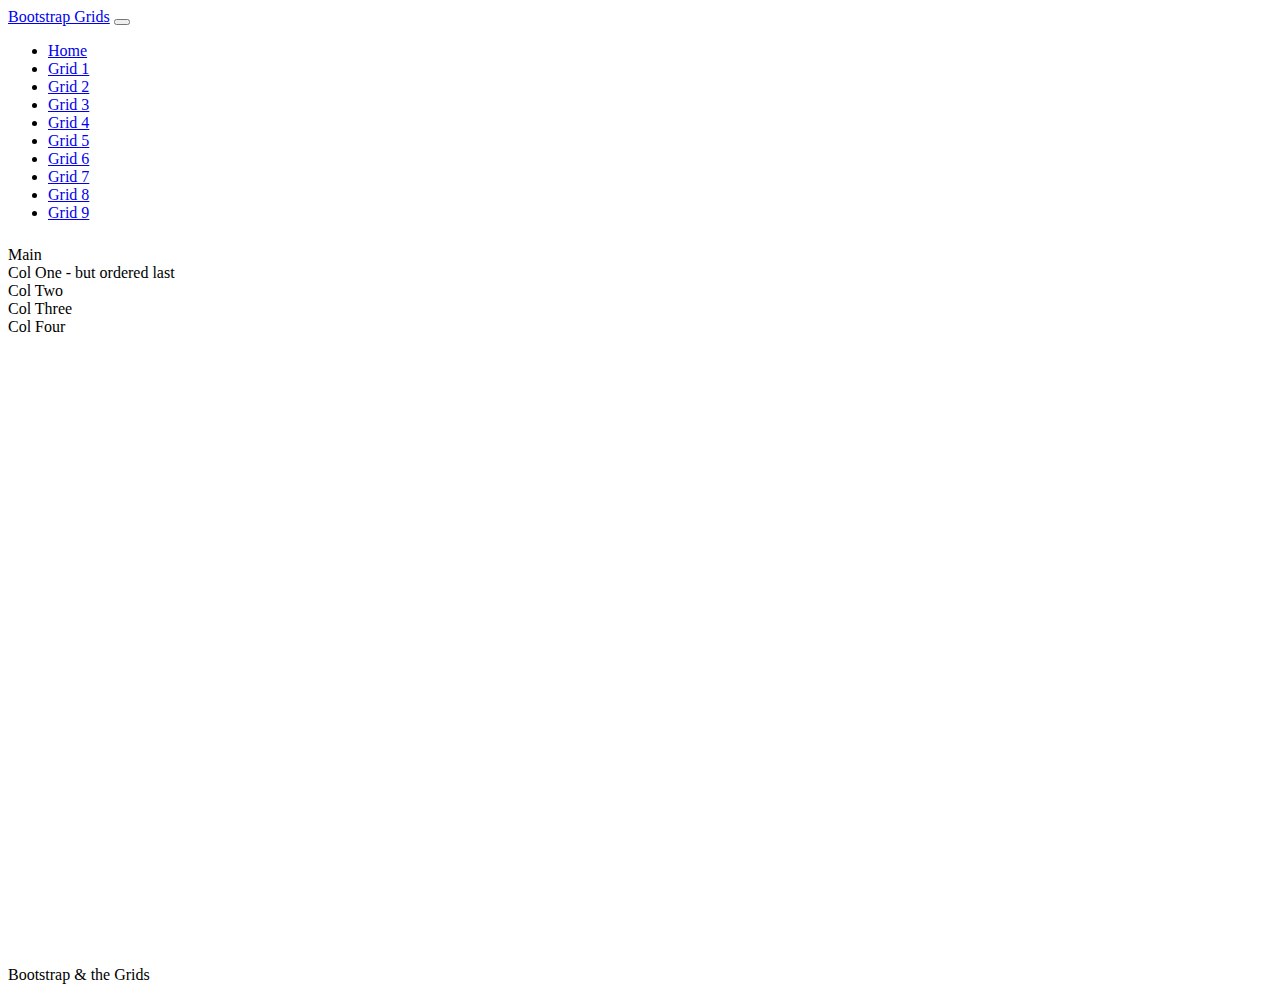
<file: grid9.html>
<!DOCTYPE html>
<html lang="en">
<head>
	<meta charset="UTF-8">
	<meta http-equiv="X-UA-Compatible" content="IE=edge">
	<meta name="viewport" content="width=device-width, initial-scale=1.0">
	<title>Bootstrap & The Grids</title>

	<!-- BOOTSTRAP CSS -->
	<link href="https://cdn.jsdelivr.net/npm/bootstrap@5.3.0-alpha2/dist/css/bootstrap.min.css" rel="stylesheet" integrity="sha384-aFq/bzH65dt+w6FI2ooMVUpc+21e0SRygnTpmBvdBgSdnuTN7QbdgL+OapgHtvPp" crossorigin="anonymous">

	<!-- Google Fonts-->
	<link rel="preconnect" href="https://fonts.googleapis.com">
	<link rel="preconnect" href="https://fonts.gstatic.com" crossorigin>
	<link href="https://fonts.googleapis.com/css2?family=Londrina+Shadow&display=swap" rel="stylesheet">

	<!-- Custom CSS-->
	<link rel="stylesheet" href="/css/site.css">


</head>

<body>
	


<header>

	   <nav class="navbar navbar-expand-lg navbar-dark bg-dark">
		   <div class="container-fluid">
			   <a class="navbar-brand" href="#">Bootstrap Grids</a>
			   <button class="navbar-toggler" type="button" data-bs-toggle="collapse"
				   data-bs-target="#navbarSupportedContent" aria-controls="navbarSupportedContent" aria-expanded="false"
				   aria-label="Toggle navigation">
				   <span class="navbar-toggler-icon"></span>
			   </button>
			   <div class="collapse navbar-collapse" id="navbarSupportedContent">
				   <ul class="navbar-nav me-auto mb-2 mb-lg-0">
					   <li class="nav-item">
						   <a class="nav-link"  href="/index.html">Home</a>
					   </li>
					   <li class="nav-item">
						   <a class="nav-link" href="/grid1.html">Grid 1</a>
					   </li>
					   <li class="nav-item">
						   <a class="nav-link" href="/grid2.html">Grid 2</a>
					   </li>
					   <li class="nav-item">
						   <a class="nav-link" href="/grid3.html">Grid 3</a>
					   </li>
					     <li class="nav-item">
						   <a class="nav-link" href="/grid4.html">Grid 4</a>
					   </li>
					     <li class="nav-item">
						   <a class="nav-link" href="/grid5.html">Grid 5</a>
					   </li>
					     <li class="nav-item">
						   <a class="nav-link" href="/grid6.html">Grid 6</a>
					   </li>
					     <li class="nav-item">
						   <a class="nav-link" href="/grid7.html">Grid 7</a>
					   </li>
					     <li class="nav-item">
						   <a class="nav-link" href="/grid8.html">Grid 8</a>
					   </li>
					     <li class="nav-item">
						   <a class="nav-link active" aria-current="page" href="/grid9.html">Grid 9 </a>
					   </li>
				   </ul>
			   </div>
		   </div>
	   </nav>

</header>

<main class="container-fluid">
	<div class=" row minHeight g-2">
		<div class="col-12">
			<article class="bg-secondary h-100 text-light">Main</article>
		</div>
		<div class="col-6 col-md-3 order-last">
			<article class="bg-dark h-100 text-light">Col One - but ordered last</article>
		</div>
		<div class="col-6  col-md-3">
			<article class="bg-secondary h-100 text-light">Col Two</article>
		</div>
		<div class="col-6 col-md-3">
			<article class="bg-secondary h-100 text-light">Col Three</article>
		</div>
		<div class="col-6 col-md-3">
			<article class="bg-secondary h-100 text-light">Col Four</article>
		</div>
	</div>

</main>

<footer class="bg-dark p-3">
	<div class="text-center">
		<span class="text-light">Bootstrap & the Grids</span>
	</div>
</footer>


<!-- Bootstrap JS -->	
<script src="https://cdn.jsdelivr.net/npm/bootstrap@5.3.0-alpha2/dist/js/bootstrap.bundle.min.js" integrity="sha384-qKXV1j0HvMUeCBQ+QVp7JcfGl760yU08IQ+GpUo5hlbpg51QRiuqHAJz8+BrxE/N" crossorigin="anonymous"></script>

</body>



</html>
</file>
<file: css/site.css>
/* Sticky footer CSS */
html,
body {
	height: 100%;
}

body {
	display: flex;
	flex-direction: column;
}

main{
	flex-grow: 1;
	margin-top: .5rem
}

footer {
	flex-shrink: 0;
}
/* End footer CSS */

.bgimage {
	width: 100%;
	background: linear-gradient(rgba(0, 0, 0, 0.5), rgba(0, 0, 0, 0.5)), url(/img/GridBG.png);
	background-position: center;
	background-size: cover;
	background-repeat: no-repeat;
	background-attachment: fixed;
}

/* font-family: 'Londrina Shadow', cursive; */

.heroText {
	font-family: 'Londrina Shadow', sans-serif;
	text-transform: uppercase;
	font-weight: 400;
	color: rgb(195, 255, 0)
}

.minHeight {
	min-height: 80vh;
}
</file>
